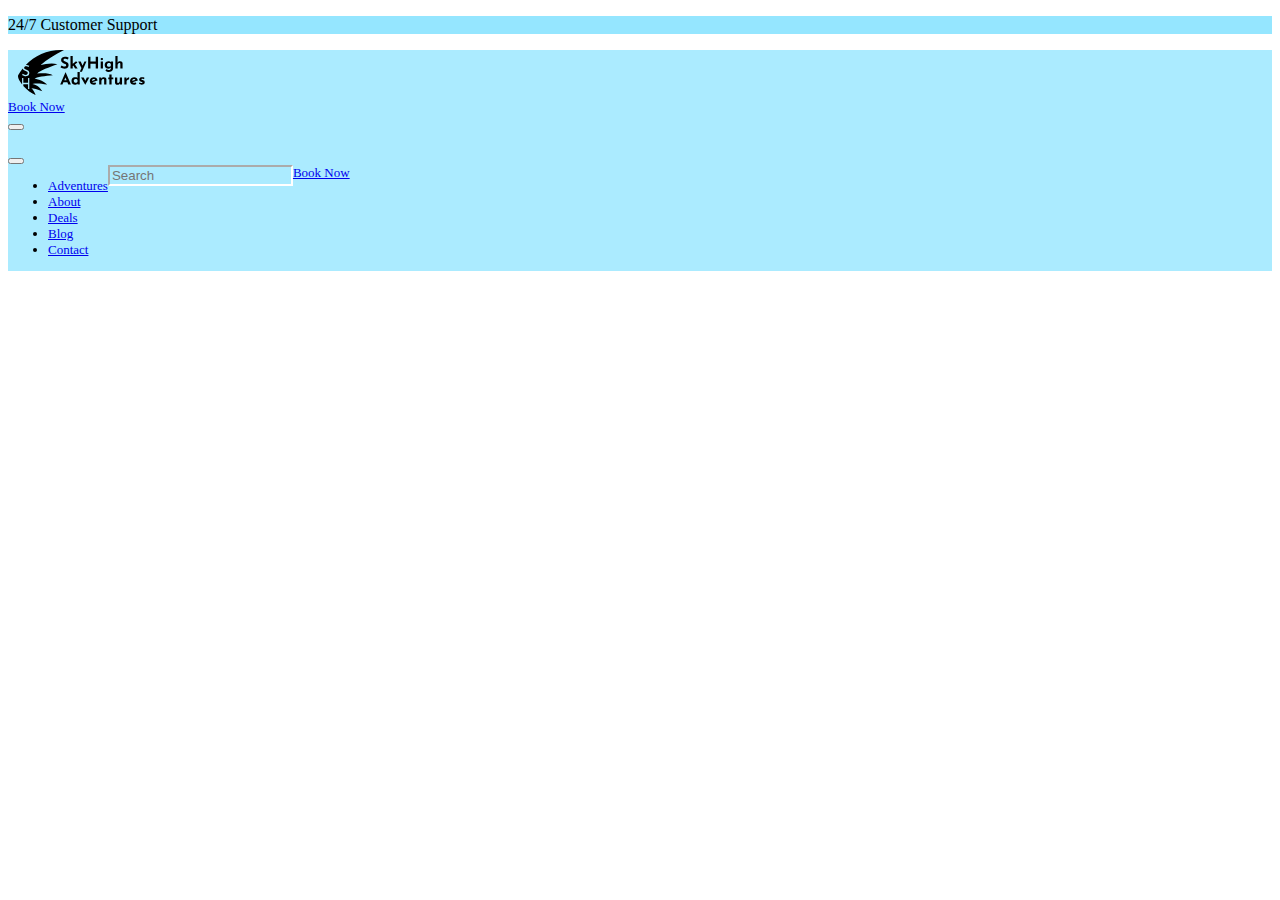
<file: index.html>
<!doctype html>
<html lang="en">
  <head>
    <meta charset="utf-8">
    <meta name="viewport" content="width=device-width, initial-scale=1">
    <title>SkyHigh Adventures</title>
    <link href="https://cdn.jsdelivr.net/npm/bootstrap@5.3.8/dist/css/bootstrap.min.css" rel="stylesheet" integrity="sha384-sRIl4kxILFvY47J16cr9ZwB07vP4J8+LH7qKQnuqkuIAvNWLzeN8tE5YBujZqJLB" crossorigin="anonymous">
    <link rel="stylesheet" href="css/style.css">
  </head>
  
  <header class="">
    <div class="d-flex justify-content-center" id="serviceBar">
      <p class="my-1">24/7 Customer Support</p>
    </div>
    <div id="navBar">
      <nav class="navbar navbar-expand-lg">
        <div class="container-fluid justify-content-end">
          <a class="navbar-brand position-absolute top-50 start-0 translate-middle-y " href="index.html"><img src="images/SkyHighLogo.svg" alt=""></a>

          <div class="nav-item mx-3 my-2 d-lg-none border border-white border border-white border-2 rounded-3">
            <a class="btn btn-light" aria-current="page" href="#">Book Now</a>
          </div>

          <button class="navbar-toggler" type="button" data-bs-toggle="offcanvas" data-bs-target="#offcanvasNavbar" aria-controls="offcanvasNavbar" aria-label="Toggle navigation">
            <span class="navbar-toggler-icon"></span>
          </button>
          <div class="offcanvas offcanvas-end" tabindex="-1" id="offcanvasNavbar" aria-labelledby="offcanvasNavbarLabel">
            <div class="offcanvas-header">
              <h5 class="offcanvas-title" id="offcanvasNavbarLabel"></h5>
              <button type="button" class="btn-close" data-bs-dismiss="offcanvas" aria-label="Close"></button>
            </div>
            <div class="offcanvas-body d-flex justify-content-end" id="navContent">
              <ul class="navbar-nav">
                <li class="nav-item mx-2 my-2 border border-white border-2 rounded-3">
                  <a class="btn btn-light" aria-current="page" href="offcanvas.html">Adventures</a>
                </li>
                <li class="nav-item mx-2 my-2 border border-white border-2 rounded-3">
                  <a class="btn btn-light" aria-current="page" href="#">About</a>
                </li>
                <li class="nav-item mx-2 my-2 border border-white border-2 rounded-3">
                  <a class="btn btn-light" aria-current="page" href="#">Deals</a>
                </li>
                <li class="nav-item mx-2 my-2 border border-white border-2 rounded-3">
                  <a class="btn btn-light" aria-current="page" href="#">Blog</a>
                </li>
                <li class="nav-item mx-2 my-2 border border-white border-2 rounded-3">
                  <a class="btn btn-light" aria-current="page" href="#">Contact</a>
                </li>
              </ul>
              <form class="d-flex mx-2 my-2" role="search">
                <input class="form-control me-2" id="search" type="search" placeholder="Search" aria-label="Search"/>
              </form>
              <div class="nav-item ms-0 my-2 border border-white border border-white border-2 rounded-3">
                <a class="btn btn-light" aria-current="page" href="#">Book Now</a>
              </div>
              
            </div>
            
          </div>
        </div>
      </nav>
    </div>
    
  </header>

  <body>
    
































    <script src="https://cdn.jsdelivr.net/npm/bootstrap@5.3.8/dist/js/bootstrap.bundle.min.js" integrity="sha384-FKyoEForCGlyvwx9Hj09JcYn3nv7wiPVlz7YYwJrWVcXK/BmnVDxM+D2scQbITxI" crossorigin="anonymous"></script>
  </body>
</html>
</file>
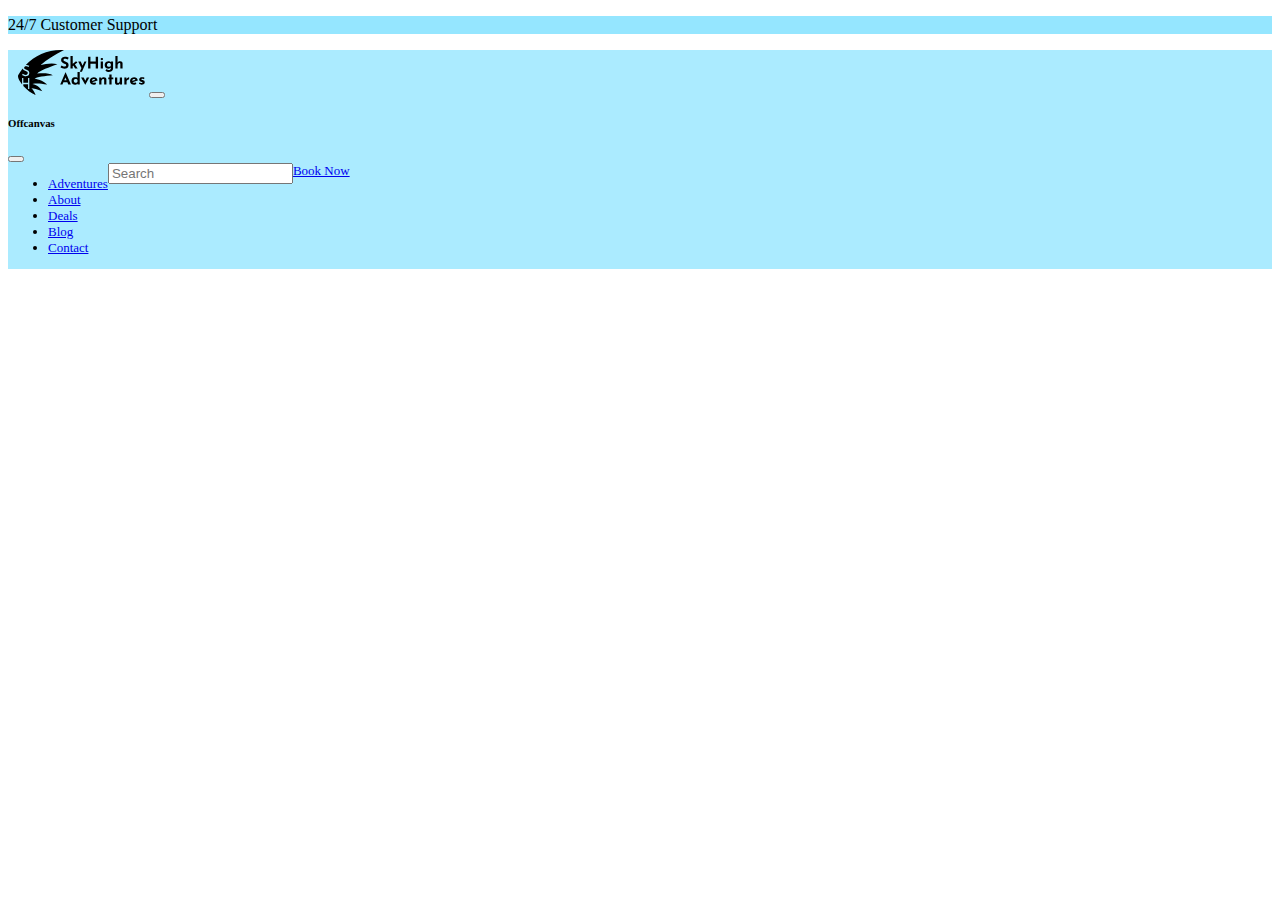
<file: offcanvas.html>
<!doctype html>
<html lang="en">
  <head>
    <meta charset="utf-8">
    <meta name="viewport" content="width=device-width, initial-scale=1">
    <title>SkyHigh Adventures</title>
    <link href="https://cdn.jsdelivr.net/npm/bootstrap@5.3.8/dist/css/bootstrap.min.css" rel="stylesheet" integrity="sha384-sRIl4kxILFvY47J16cr9ZwB07vP4J8+LH7qKQnuqkuIAvNWLzeN8tE5YBujZqJLB" crossorigin="anonymous">
    <link rel="stylesheet" href="css/style.css">
  </head>

  <header>
    <div class="d-flex justify-content-center" id="serviceBar">
      <p class="my-1">24/7 Customer Support</p>
    </div>
    <div id="navBar">
      <nav class="navbar navbar-expand-lg">
        <div class="container-fluid">
          <a class="navbar-brand" href="index.html"><img src="images/SkyHighLogo.svg" alt=""></a>
          <button class="navbar-toggler" type="button" data-bs-toggle="offcanvas" data-bs-target="#offcanvasNavbar" aria-controls="offcanvasNavbar" aria-label="Toggle navigation">
            <span class="navbar-toggler-icon"></span>
          </button>
          <div class="offcanvas offcanvas-end" tabindex="-1" id="offcanvasNavbar" aria-labelledby="offcanvasNavbarLabel">
            <div class="offcanvas-header">
              <h5 class="offcanvas-title" id="offcanvasNavbarLabel">Offcanvas</h5>
              <button type="button" class="btn-close" data-bs-dismiss="offcanvas" aria-label="Close"></button>
            </div>
            <div class="offcanvas-body d-flex justify-content-end" id="navContent">
              <ul class="navbar-nav">
                <li class="nav-item mx-2">
                  <a class="btn btn-light" aria-current="page" href="offcanvas.html">Adventures</a>
                </li>
                <li class="nav-item mx-2">
                  <a class="btn btn-light" aria-current="page" href="#">About</a>
                </li>
                <li class="nav-item mx-2">
                  <a class="btn btn-light" aria-current="page" href="#">Deals</a>
                </li>
                <li class="nav-item mx-2">
                  <a class="btn btn-light" aria-current="page" href="#">Blog</a>
                </li>
                <li class="nav-item mx-2">
                  <a class="btn btn-light" aria-current="page" href="#">Contact</a>
                </li>
              </ul>
              <form class="d-flex mx-2" role="search">
                <input class="form-control me-2 text-light" type="search" placeholder="Search" aria-label="Search"/>
              </form>
              <div class="nav-item ms-0">
                <a class="btn btn-light" aria-current="page" href="#">Book Now</a>
              </div>
            </div>
            
          </div>
        </div>
      </nav>
    </div>
    
  </header>

<body>
    
































  <script src="https://cdn.jsdelivr.net/npm/bootstrap@5.3.8/dist/js/bootstrap.bundle.min.js" integrity="sha384-FKyoEForCGlyvwx9Hj09JcYn3nv7wiPVlz7YYwJrWVcXK/BmnVDxM+D2scQbITxI" crossorigin="anonymous"></script>
</body>
</file>
<file: css/style.css>
#navBar {
  background-color: #abebff;
  font-size: 13px;
}

#serviceBar {
  background-color: #95E6FF;
}

#search {
  background-color: #abebff;
  border-color: #ffffff;
  border-width: 2px;
  color: #ffffff;
}

@media (min-width: 300px) {
  #navContent {
    display: flex;
    flex-direction: column-reverse;
  }
}

@media (min-width: 992px) {
  #navContent {
    display: flex;
    flex-direction: row;
  }
}
</file>
